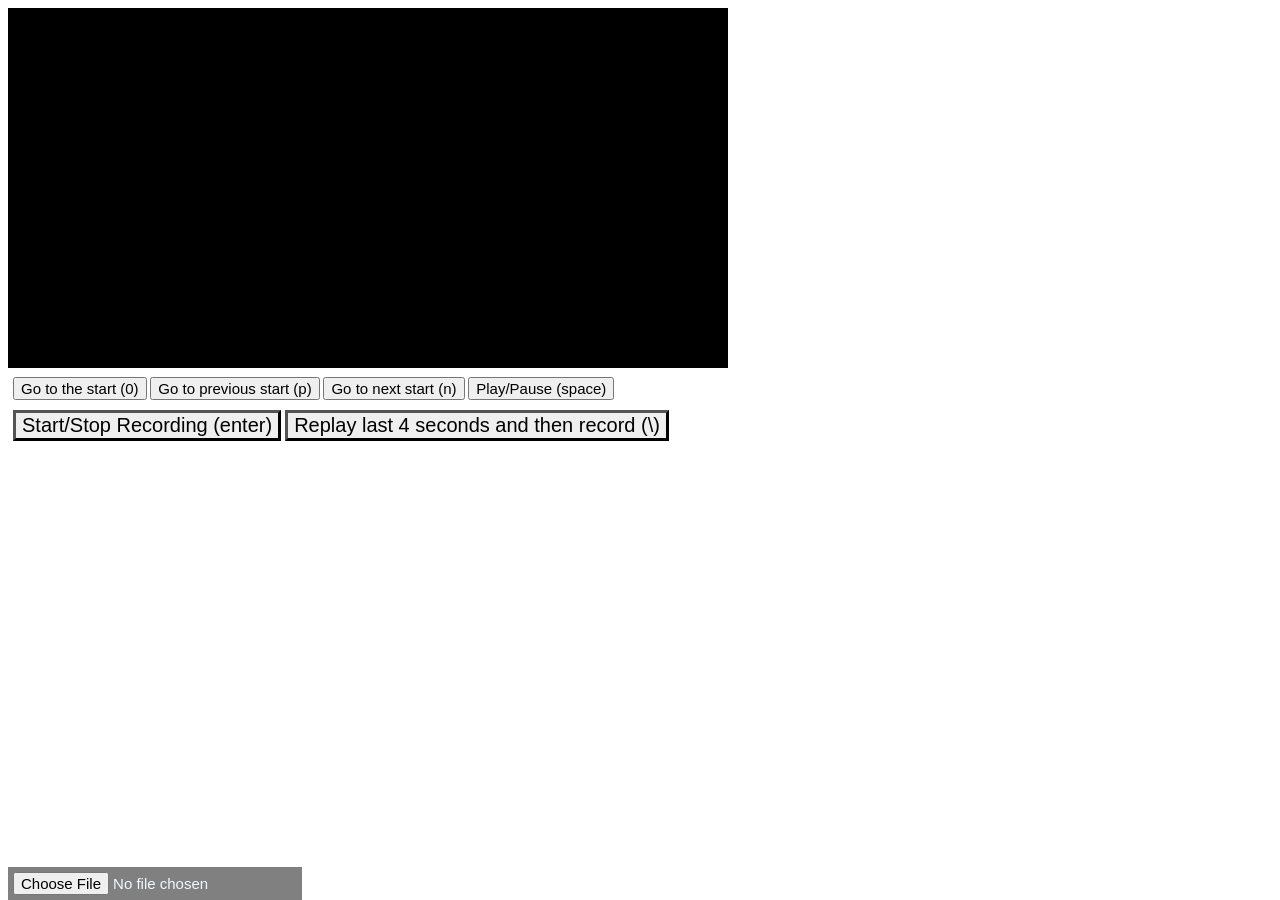
<file: index.html>
<!DOCTYPE html>
<html>
  <head>
    <meta charset="utf-8">
    <meta name="viewport" content="width=device-width">
    <title>Vienna</title>
    <!-- <link rel="icon" type="image/png" sizes="16x16" href="./lib/favicon-16x16.png"> -->
    <link href="./index.css" rel="stylesheet" type="text/css" />
    <!-- <script type="text/javascript" src="lib/paper-full.js"></script> -->
    <script type="text/javascript" src="./lib/hotkeys.js"></script>

    <script type='module' src="./indexMain.js"></script>
  </head>
  <body>
    <canvas id="left-wave-form-canvas" width="720" height="360" style='background-color:black;'></canvas>
    <div id='video-control'>
      <button id='play-from-start'>Go to the start (0)</button>
      <button id='play-from-start'>Go to previous start (p)</button>
      <button id='play-from-start'>Go to next start (n)</button>
      <button id='play-video'>Play/Pause (space)</button>
    </div>
    <div id='annos-control'>
      <button id='microphone-record'>Start/Stop Recording (enter)</button>
      <button >Replay last 4 seconds and then record (\)</button>
    </div>
    <div id='microphone-recordings'>
    </div>
    <div>
      <input id='audio-file-input' type="file" accept="audio/webm"/>
    </div>
  </body>
</html>
</file>
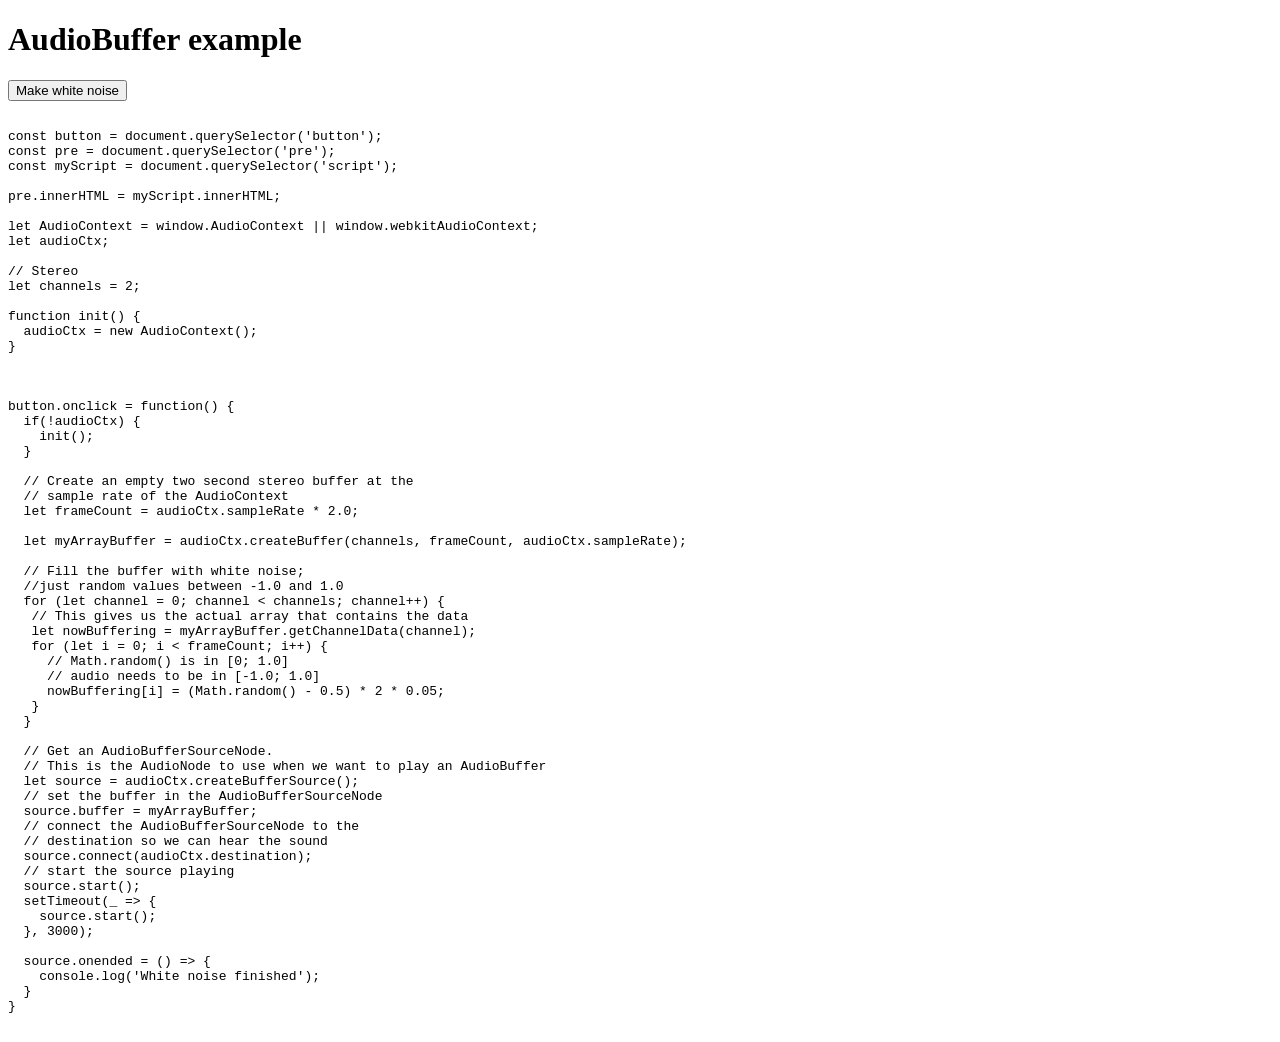
<file: index2.html>
<!DOCTYPE html>
<html>
  <head>
    <meta charset="utf-8">
    <meta http-equiv="X-UA-Compatible" content="IE=edge,chrome=1">
    <meta name="viewport" content="width=device-width">

    <title>AudioBuffer example</title>

    <link rel="stylesheet" href="">
    <!--[if lt IE 9]>
      <script src="//html5shiv.googlecode.com/svn/trunk/html5.js"></script>
    <![endif]-->
  </head>

  <body>
    <h1>AudioBuffer example</h1>
    <button>Make white noise</button>
    <pre></pre>
  </body>
<script>
const button = document.querySelector('button');
const pre = document.querySelector('pre');
const myScript = document.querySelector('script');

pre.innerHTML = myScript.innerHTML;

let AudioContext = window.AudioContext || window.webkitAudioContext;
let audioCtx;

// Stereo
let channels = 2;

function init() {
  audioCtx = new AudioContext();
}



button.onclick = function() {
  if(!audioCtx) {
    init();
  }

  // Create an empty two second stereo buffer at the
  // sample rate of the AudioContext
  let frameCount = audioCtx.sampleRate * 2.0;

  let myArrayBuffer = audioCtx.createBuffer(channels, frameCount, audioCtx.sampleRate);

  // Fill the buffer with white noise;
  //just random values between -1.0 and 1.0
  for (let channel = 0; channel < channels; channel++) {
   // This gives us the actual array that contains the data
   let nowBuffering = myArrayBuffer.getChannelData(channel);
   for (let i = 0; i < frameCount; i++) {
     // Math.random() is in [0; 1.0]
     // audio needs to be in [-1.0; 1.0]
     nowBuffering[i] = (Math.random() - 0.5) * 2 * 0.05;
   }
  }

  // Get an AudioBufferSourceNode.
  // This is the AudioNode to use when we want to play an AudioBuffer
  let source = audioCtx.createBufferSource();
  // set the buffer in the AudioBufferSourceNode
  source.buffer = myArrayBuffer;
  // connect the AudioBufferSourceNode to the
  // destination so we can hear the sound
  source.connect(audioCtx.destination);
  // start the source playing
  source.start();
  setTimeout(_ => {
    source.start();
  }, 3000);

  source.onended = () => {
    console.log('White noise finished');
  }
}
  </script>
</html>
</file>
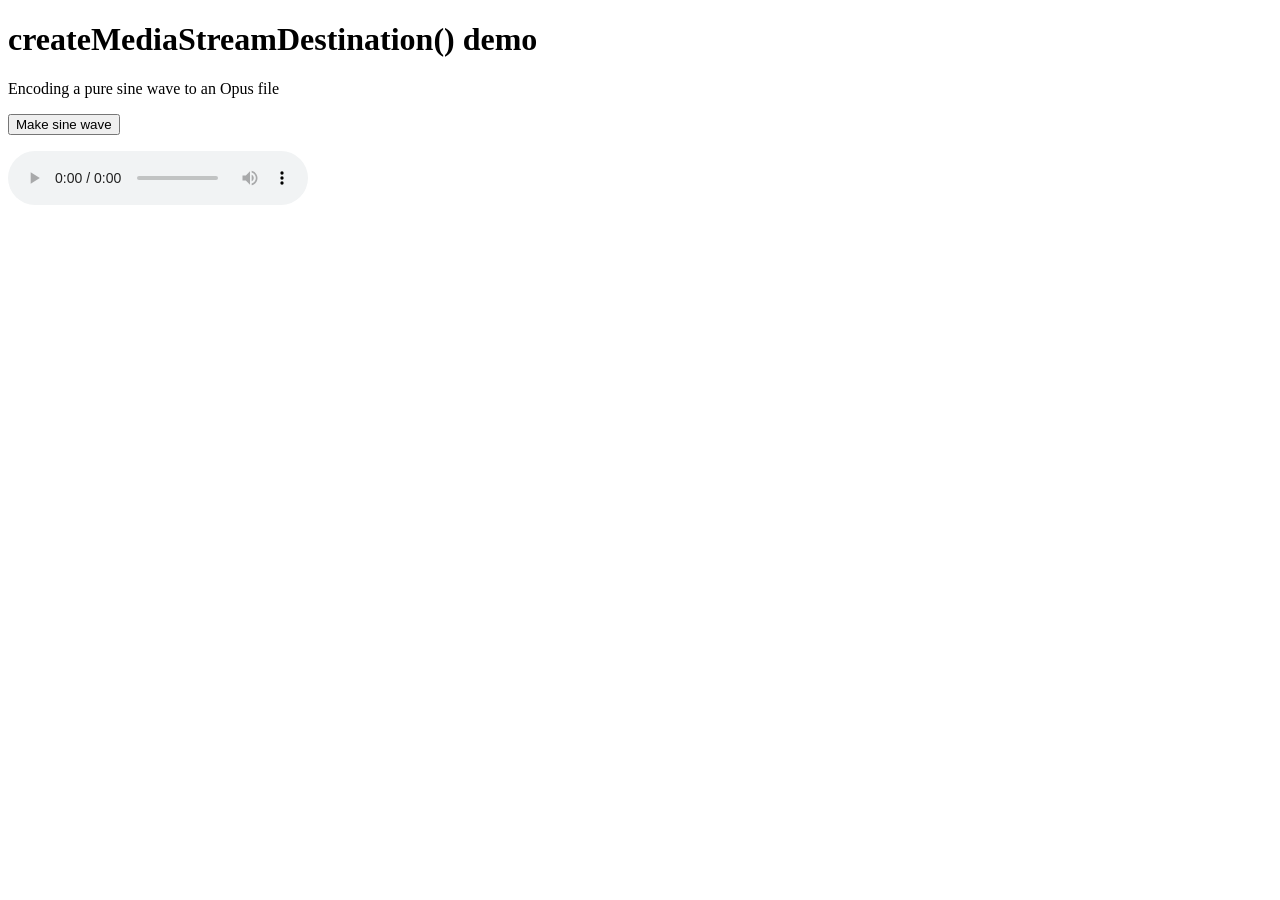
<file: index3.html>
<!DOCTYPE html>
<html>
  <head>
    <meta charset="utf-8">
    <title>createMediaStreamDestination() demo</title>
  </head>
  <body>
    <h1>createMediaStreamDestination() demo</h1>

    <p>Encoding a pure sine wave to an Opus file </p>
    <p><button>Make sine wave</button></p>

    <audio controls></audio>
    <script>
     const b = document.querySelector("button");
     let clicked = false;
     let chunks = [];
     let ac;
     let osc;
     let dest;
     let mediaRecorder;

     function init() {
       ac = new AudioContext();
       osc = ac.createOscillator();
       dest = ac.createMediaStreamDestination();
       const options = {
        audioBitsPerSecond : 64 * 1000,
        mimeType : 'audio/webm;codecs=opus',
      }
       mediaRecorder = new MediaRecorder(dest.stream, options);
       var gainNode = ac.createGain();
       gainNode.gain.value = 0;
       osc.connect(gainNode);
       gainNode.connect(dest);
      //  osc.connect(dest);

       mediaRecorder.ondataavailable = function(evt) {
         // push each chunk (blobs) in an array
         chunks.push(evt.data);
       };

       mediaRecorder.onstop = function(evt) {
         // Make blob out of our blobs, and open it.
         let blob = new Blob(chunks, { 'type' : 'audio/webm;codecs=opus' });
         let audioTag = document.createElement('audio');
         document.querySelector("audio").src = URL.createObjectURL(blob);
         let link = document.createElement('a');
         document.body.appendChild(link);
         link.textContent = 'pristineDataUrl'
         link.download = 'pristineDataUrl.txt';
         let reader = new FileReader();
         reader.readAsDataURL(blob); // converts the blob to base64 and calls onload
         
         //  reader.addEventListener("load", function () {
         //   // convert image file to base64 string
         //   console.log(reader.result);
         // }, false);
          reader.onload = function() {
            console.log(reader.result);
            link.href = reader.result; // data url
          };
       };
     }

     b.addEventListener("click", function(e) {
       if(!ac) {
           init();
       }

           mediaRecorder.start();
           osc.start(0);
           e.target.innerHTML = "Stop recording";
           window.setTimeout(_ => {
             mediaRecorder.requestData();
             mediaRecorder.stop();
             osc.stop(0);
             e.target.disabled = true;
           }, 100);
     });
    </script>
  </body>
</html>
</file>
<file: index.css>
#audio-file-input {
  position: fixed;
  bottom: 0px;
  font-size:15px;
  color: aliceblue;
  padding: 5px;
  background-color: gray;
}

#video-control {
  font-size:15px;
  color: aliceblue;
  padding: 5px;
}

#video-control > * {
  font-size:15px;
}

#annos-control {
  padding: 5px;
}

#annos-control > button {
  font-size:20px;
  border-width: 3px;
}
</file>
